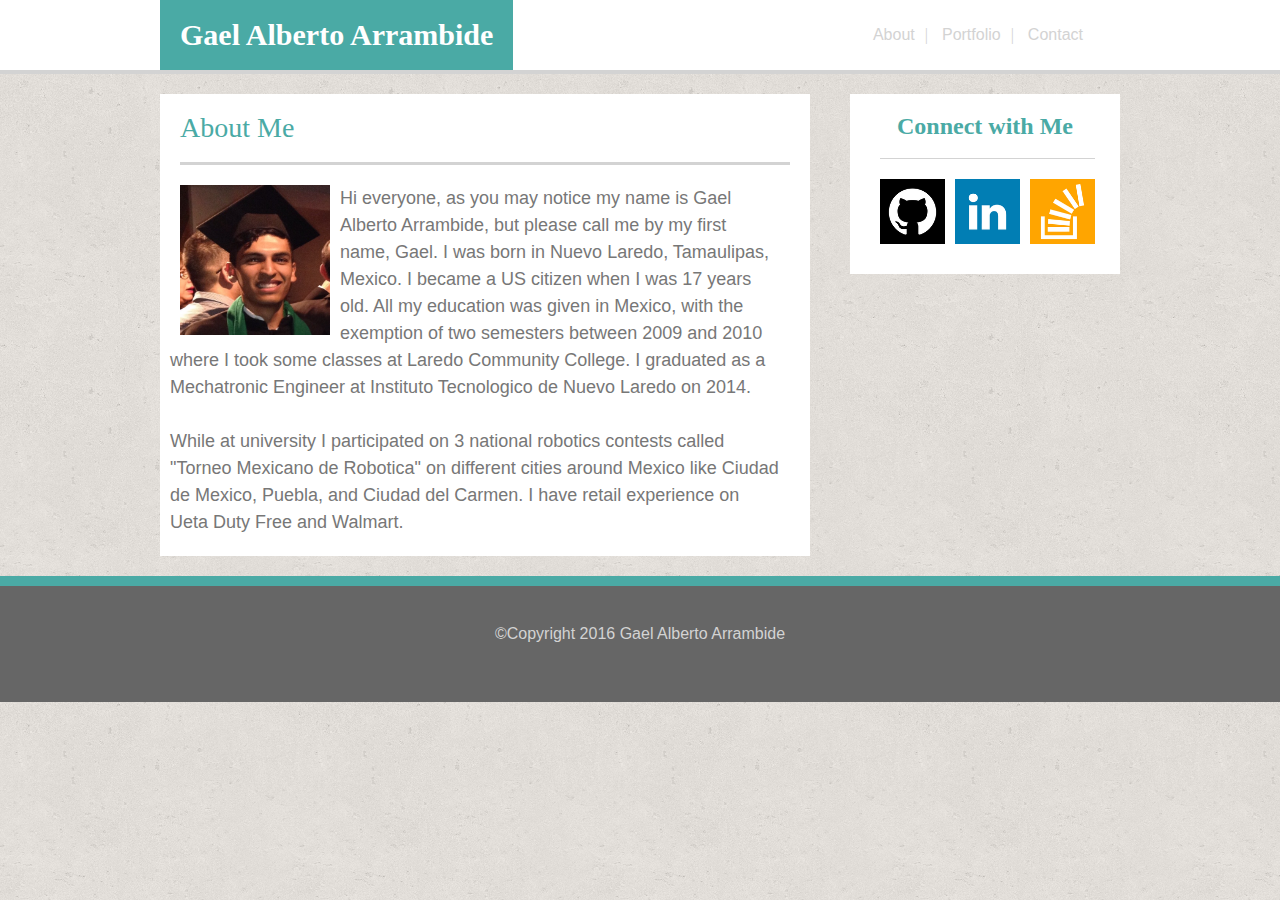
<file: index.html>
<!DOCTYPE html>
<html lang="en">
<head>
	<title>Basic-Portfolio (About)</title>
	<link rel="stylesheet" type="text/css" href="assets/css/reset.css">
	<link rel="stylesheet" type="text/css" href="assets/css/style.css">
	<meta charset="UTF-8">
</head>
<body>
<header>
		<div class="header">
		<h1>Gael Alberto Arrambide</h1>
		<div class="heading">
		<a href="index.html" id="about">About</a>|
		<a href="portfolio.html" id="portfolio">Portfolio</a>|
		<a href="contact.html" id="contact">Contact</a>
		</div>
		</div>
	</header>
<hr id="hrhead"/>
<div class="content">
<div class="wrapper">
	<section>
		<h2>About Me</h2>
		<hr/>
		<img src="assets/images/G.jpg" id="me" alt="Gael">
		<div id="paragraph">
		<p>	Hi everyone, as you may notice my name is Gael Alberto Arrambide, but please call me by my first name, Gael. I was born in Nuevo Laredo, Tamaulipas, Mexico. I became a US citizen when I was 17 years old. All my education was given in Mexico, with the exemption of two semesters between 2009 and 2010 where I took some classes at Laredo Community College. I graduated as a Mechatronic Engineer at Instituto Tecnologico de Nuevo Laredo on 2014.</p><br>
		<p>While at university I participated on 3 national robotics contests called "Torneo Mexicano de Robotica" on different cities around Mexico like Ciudad de Mexico, Puebla, and Ciudad del Carmen. I have retail experience on Ueta Duty Free and Walmart. </p>
		</div>
	</section>
	<aside>
		<h3>Connect with Me</h3>
		<hr id="hrconnect"/>
		<div class="social">
		<a href="https://github.com/gael7"><img src="assets/images/github.png" alt="Github" id="github"></a>
		<a href="https://www.linkedin.com/in/gaelarrambide"><img src="assets/images/linkedin.png" alt="LinkedIn" id="linkedin"></a>
		<a href="http://stackoverflow.com/users/6636221/gael-arrambide"><img src="assets/images/stackoverflow.png" alt="StackOverflow" id="stackoverflow"></a>
		</div>
	</aside>
	<div class="push"></div>
	</div>
	</div>
	<hr id="hrfooter">
	<footer>
	<div class="footer">
	<p id="footer">&#169;Copyright 2016 Gael Alberto Arrambide</p>
	</div>
	</footer>
	
</body>
</html>
</file>
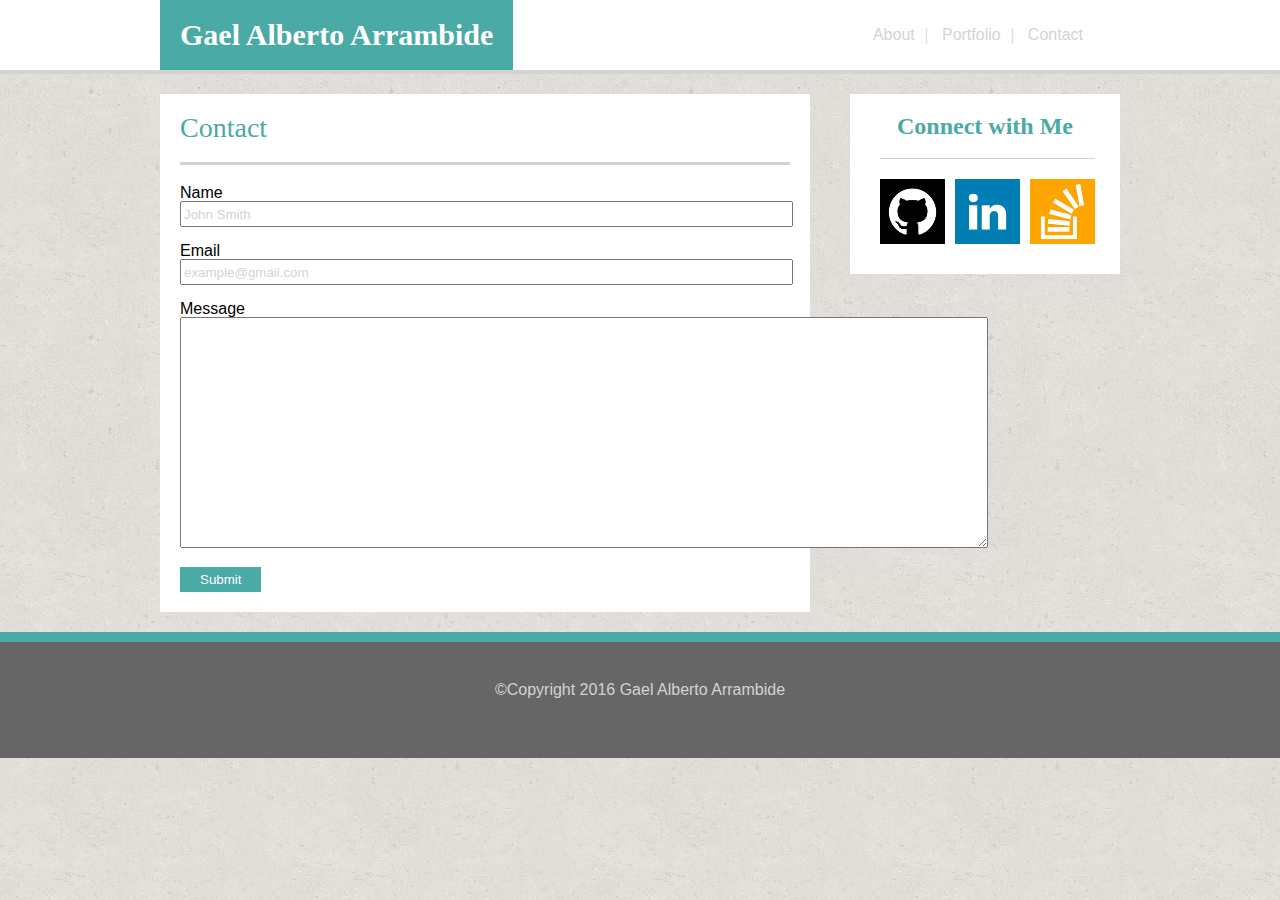
<file: contact.html>
<!DOCTYPE html>
<html lang="en">
<head>
	<title>Basic-Portfolio (Contact)</title>
	<link rel="stylesheet" type="text/css" href="assets/css/reset.css">
	<link rel="stylesheet" type="text/css" href="assets/css/style.css">
	<meta charset="UTF-8">
</head>
<body>
<header>
		<div class="header">
		<h1>Gael Alberto Arrambide</h1>
		<div class="heading">
		<a href="index.html" id="about">About</a>|
		<a href="portfolio.html" id="portfolio">Portfolio</a>|
		<a href="contact.html" id="contact">Contact</a>
		</div>
		</div>
	</header>
	<hr id="hrhead"/>
<div class="content">
<div class="wrapper">
	<section>
		<h2>Contact</h2>
		<hr/>
		<form>
			Name <br>
			<input type="text" name="name" value="John Smith" id="name"><br><br>
			Email <br>
			<input type="text" name="email" value="example@gmail.com" id="email"><br><br>
			Message <br>
			<textarea name="message" rows="15"
			cols="98"></textarea><br><br>
			<input type="submit" value="Submit" id="bsubmit">
		</form>
	</section>
	<aside>
		<h3>Connect with Me</h3>
		<hr id="hrconnect"/>
		<div class="social">
		<a href="https://github.com/gael7"><img src="assets/images/github.png" alt="Github" id="github"></a>
		<a href="https://www.linkedin.com/in/gaelarrambide"><img src="assets/images/linkedin.png" alt="LinkedIn" id="linkedin"></a>
		<a href="http://stackoverflow.com/users/6636221/gael-arrambide"><img src="assets/images/stackoverflow.png" alt="StackOverflow" id="stackoverflow"></a>
		</div>
	</aside>
	<div class="push"></div>
	</div>
	</div>
	<hr id="hrfooter"/>
	<footer>
	<div class="footer">
	<p id="footer">&#169;Copyright 2016 Gael Alberto Arrambide</p>
	</div>
	</footer>
</body>
</html>
</file>
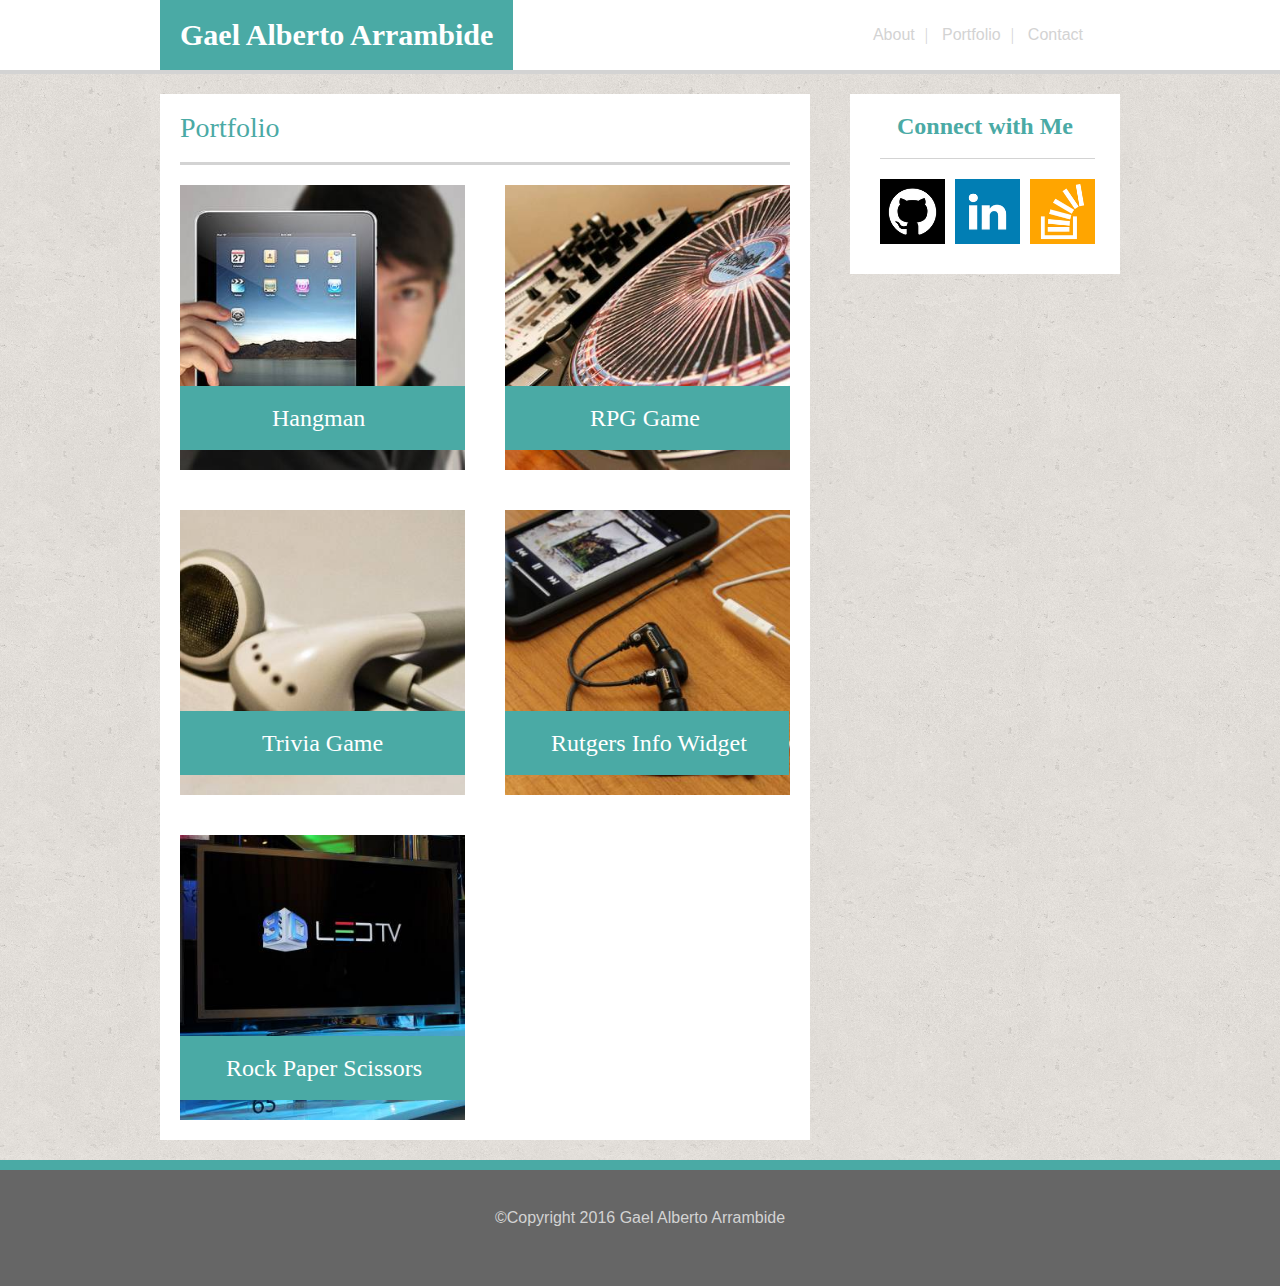
<file: portfolio.html>
<!DOCTYPE html>
<html lang="en">
<head>
	<title>Basic-Portfolio (Portfolio)</title>
	<link rel="stylesheet" type="text/css" href="assets/css/reset.css">
	<link rel="stylesheet" type="text/css" href="assets/css/style.css">
	<meta charset="UTF-8">
</head>
<body>
	<header>
		<div class="header">
		<h1>Gael Alberto Arrambide</h1>
		<div class="heading">
		<a href="index.html" id="about">About</a>|
		<a href="portfolio.html" id="portfolio">Portfolio</a>|
		<a href="contact.html" id="contact">Contact</a>
		</div>
		</div>
	</header>
	<hr id="hrhead"/>
<div class="content">
<div class="wrapper">
	<section>
		<h2>Portfolio</h2>
		<hr/>
		<div class="hangman">
		<p id="hangman">Hangman</p>
		</div>
		<div class="rpg">
		<p id="rpg">RPG Game</p>
		</div>
		<div class="trivia">
		<p id="trivia">Trivia Game</p>
		</div>
		<div class="rutgers">
		<p id="rutgers">Rutgers Info Widget</p>
		</div>
		<div class="rock">
		<p id="rock">Rock Paper Scissors</p>
		</div>
	</section>
	<aside>
		<h3>Connect with Me</h3>
		<hr id="hrconnect"/>
		<div class="social">
		<a href="https://github.com/gael7"><img src="assets/images/github.png" alt="Github" id="github"></a>
		<a href="https://www.linkedin.com/in/gaelarrambide"><img src="assets/images/linkedin.png" alt="LinkedIn" id="linkedin"></a>
		<a href="http://stackoverflow.com/users/6636221/gael-arrambide"><img src="assets/images/stackoverflow.png" alt="StackOverflow" id="stackoverflow"></a>
		</div>
	</aside>
	<div class="push"></div>
	</div>
	</div>
	<hr id="hrfooter"/>
	<footer>
	<div class="footer">
	<p id="footer">&#169;Copyright 2016 Gael Alberto Arrambide</p>
	</div>
	</footer>
	
</body>
</html>
</file>
<file: assets/css/style.css>
html, body{
	height: 100%;
}
body{
	width: 100%;
	background-image: url(../images/cork.png);
	background-color: transparent;
}
.header{
	width: 960px;
	height: auto;
	margin: 0 auto;
}
.content{
	width: 960px;
	height: auto;
	margin: 0 auto;
}
.footer{
	width: 960px;
	height: auto;
	margin: 0 auto;
}
header{
	margin: 0;
	background-color: #ffffff;
	width: 100%;
	height: 70px;
}
footer{
	width: 100%;
	height: 116px;
	background-color: #666666;
	margin: 0;
}
a:link, a:visited, a:active{
	color: lightgrey;
	font-size: 16px;
	font-family: Arial, 'Helvetica Neue', Helvetica, sans-serif;
	text-decoration: none;
}
a:hover{
	color: #4aaaa5;
}
#about{
	margin: 18px 0px 18px 0;
	padding: 2px 10px 2px 10px;
}
#portfolio{
	margin: 18px 0px 18px 0;
	padding: 2px 10px 2px 10px;
}
#contact{
	margin: 18px 0px 18px 0;
	padding: 2px 10px 2px 10px;}
.vl{
	margin: 0;
	height: 25px;
	width: 0.5px;
	color: lightgrey;
	background-color: lightgrey;
}
p{
	margin: 0 10px;
}
h1, h2, h3{
	font-family: Georgia, Times, "Times New Roman", serif;
}
h1{
	float: left;
	padding: 20px;
	background-color: #4aaaa5;
	color: #ffffff;
	font-size: 30px;
	font-weight: bold;
	display: inline;
}
h2{
	color: #4aaaa5;
	padding:20px 20px 20px 20px;
	border-color: #777777;
	font-size: 28px;
}
h3{
	color:#4aaaa5;
	margin: 20px 10px 20px 10px;
	text-align: center;
	font-size: 24px;
	font-weight: bold;
}
section{
	clear: both;
	float: left;
	margin: 20px 0;
	background-color: #ffffff;
	width: 650px;
}
hr{
	border:0;
	width: 610px;
	height: 3px;
	color: lightgrey;
	background-color: lightgrey;
	margin: 0 20px 0 20px;
}
aside{
	float: right;
	margin-top: 20px;
	background-color: #ffffff;
	width: 270px;
}
#paragraph{
	margin: 20px 20px 20px 0;
	color: #777777;
	font-family: Arial, 'Helvetica Neue', Helvetica, sans-serif;
	font-size: 18px;
	line-height: 1.5;
}
#footer{
	text-align: center;
	margin: 0;
	font-family: 'Arial', 'Helvetica Neue', Helvetica, sans-serif;
	padding-top: 40px;
	color: lightgrey;
}
#hrfooter{
	clear: both;
	margin: 0;
	border:0;
	width: auto;
	height: 10px;
	color: #4aaaa5;
	background-color: #4aaaa5;
}
#hrconnect{
	border:0;
	width: 215px;
	height: 1px;
	color: lightgrey;
	background-color: lightgrey;
	margin: 0 0 0 30px;
}
.social{
	align-content: center;
}
#github, #stackoverflow, #linkedin{
	width:65px;
	height:65px;
	float: left;
}
#github{
	margin: 20px 5px 30px 30px;
}
#linkedin{
	margin: 20px 5px 30px 5px;
}
#stackoverflow{
	margin: 20px 15px 30px 5px;
}
.heading{
	float: right;
	color: lightgrey;
	margin: 27px;
	display: inline;
}
#me{
	width: 150px;
	height: 150px;
	float: left;
	margin: 20px 10px 10px 20px;
}
.hangman, .rpg, .trivia, .rutgers, .rock{
	width: 285px;
	height: 285px;
	background-size: contain;
	margin:20px;
	float: left;
	position: relative;
}
.hangman{
	background-image: url(../images/hangman.jpg);
}
.rpg{
	background-image: url(../images/rpg.jpg);
}
.trivia{
	clear: left;
	background-image: url(../images/trivia.jpg);
	float: left;
}
.rutgers{
	background-image: url(../images/rutgers.jpg);
}
.rock{
	clear: left;
	background-image: url(../images/rock.jpg);
	float: left;
}
#hangman, #rpg, #trivia, #rutgers, #rock{
	position: absolute;
	left: 0px;
	bottom: 20px;
  	background-color: #4aaaa5;
  	color: white;
  	margin: 0;
  	font-size: 24px;
}
#hangman{
	padding: 20px 100px 20px 92px;
}
#rpg{
  	padding: 20px 90px 20px 85px;
}
#trivia{
	padding: 20px 81.5px 20px 82px;
}
#rutgers{
	padding: 20px 42.5px 20px 46px;
}
#rock{
	padding: 20px 43px 20px 46px;
}
#hrhead{
	margin: 0 0 0 0;
	border:0;
	width: auto;
	height: 4px;
	color: lightgrey;
}
form{
	margin: 20px 0 20px 20px;
	font-family: 'Arial', 'Helvetica Neue', Helvetica, sans-serif;
}
#name, #email{
	width: 605px;
	height:20px;
	color: lightgrey;
}
#bsubmit{
	background-color: #4aaaa5;
	border: 0;
	padding: 5px 20px 5px 20px;
	color: #ffffff;
}
#bsubmit:hover{
	background-color: lightgray;
}
.wrapper {
	min-height: 100%;
	height: auto !important;
	height: 100%;
	margin: 0 auto -106px;
}
.push {
	height: 106px;
}
</file>
